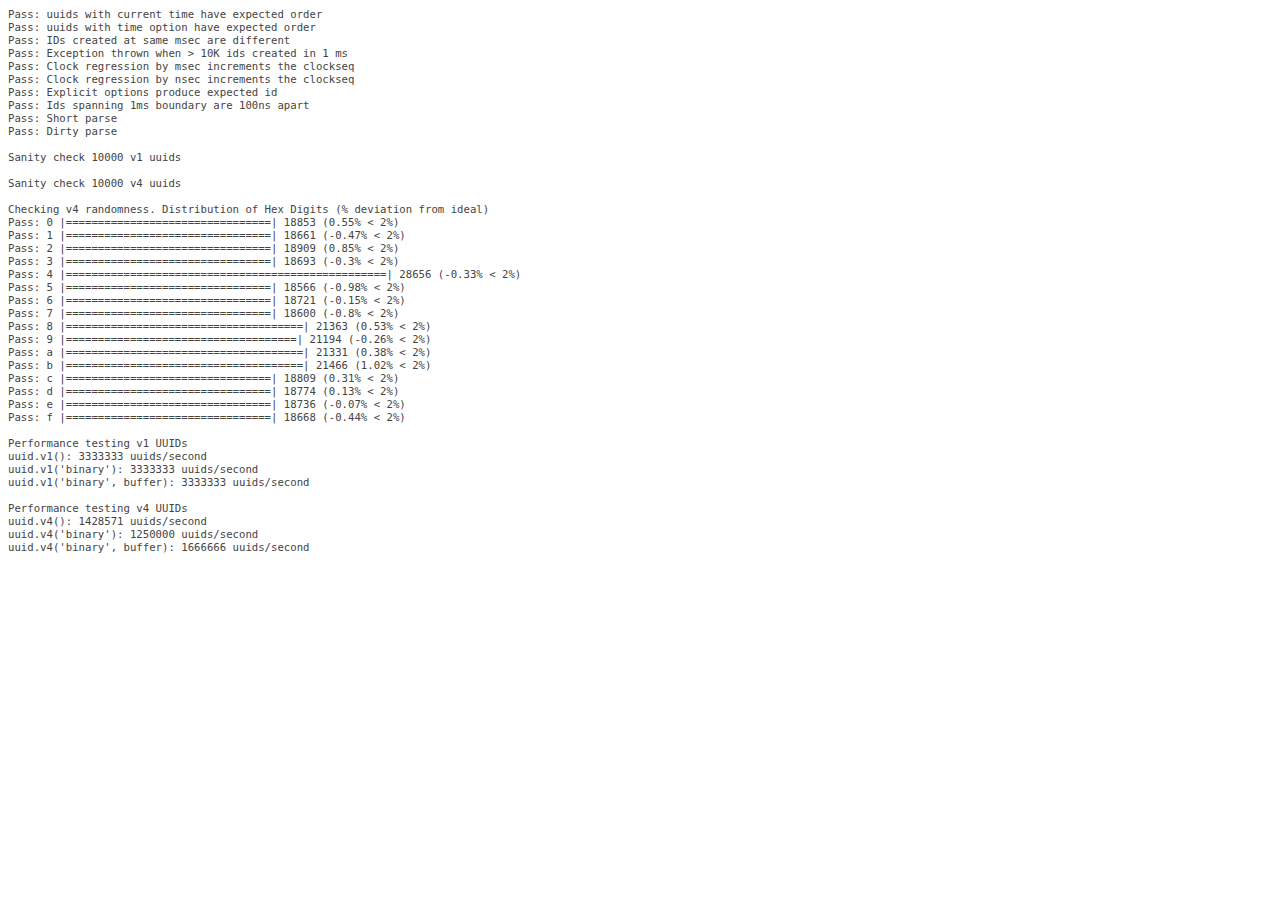
<file: sendNotif/node_modules/node-gcm/node_modules/request/node_modules/node-uuid/test/test.html>
<html>
  <head>
    <style>
      div {
        font-family: monospace;
        font-size: 8pt;
      }
      div.log {color: #444;}
      div.warn {color: #550;}
      div.error {color: #800; font-weight: bold;}
    </style>
    <script src="../uuid.js"></script>
  </head>
  <body>
    <script src="./test.js"></script>
  </body>
</html>
</file>
